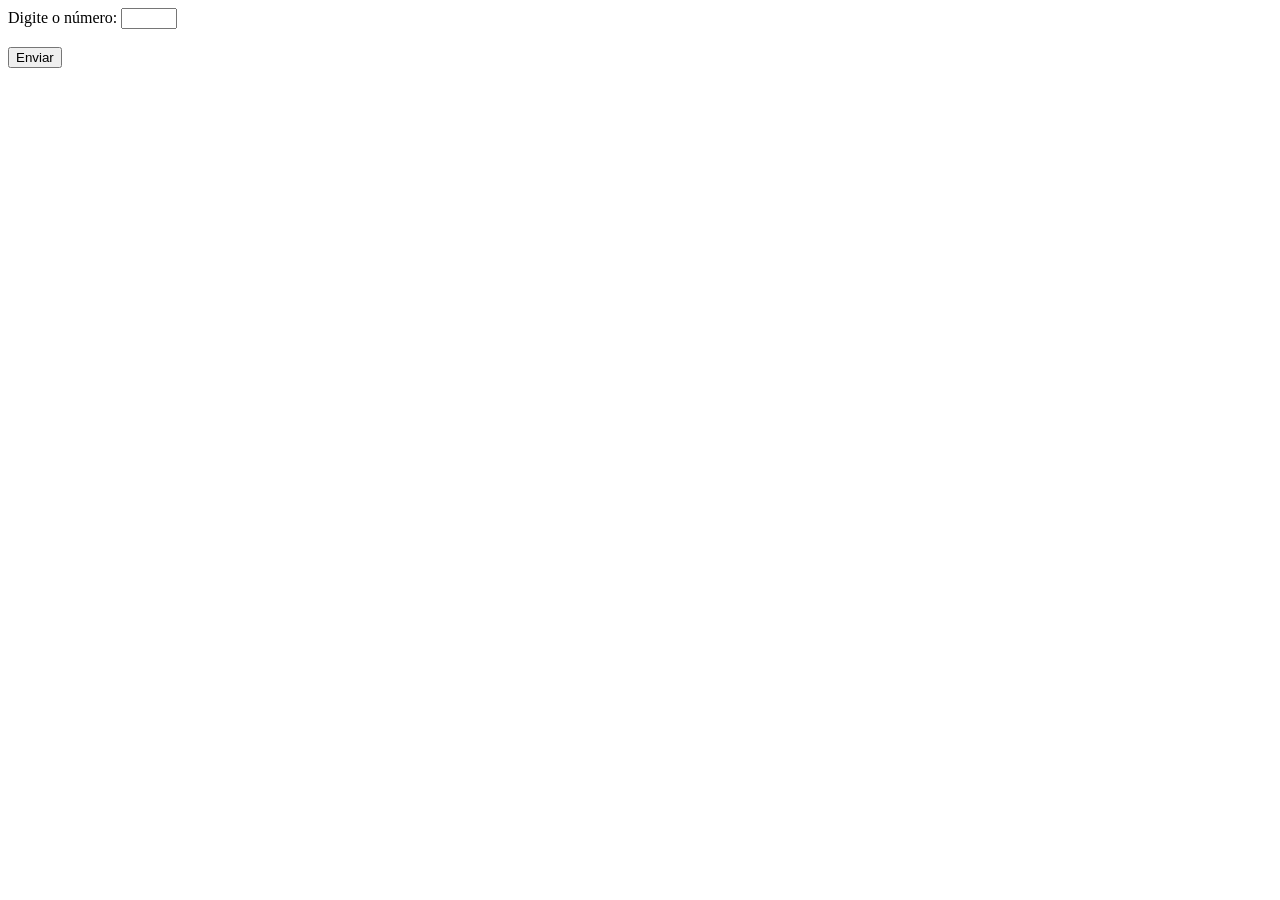
<file: 2026-02-24/index.html>
<!DOCTYPE html>
<html lang="en">
<head>
    <meta charset="UTF-8">
    <meta name="viewport" content="width=device-width, initial-scale=1.0">
    <title>Document</title>
</head>
<body>
    <form action="calcular.php" method="get">
        <label for="num">Digite o número: </label>
        <input type="number" name="num" id="num" max="999" min="0">
        <br><br>
        <button>Enviar</button>
    </form>
</body>
</html>
</file>
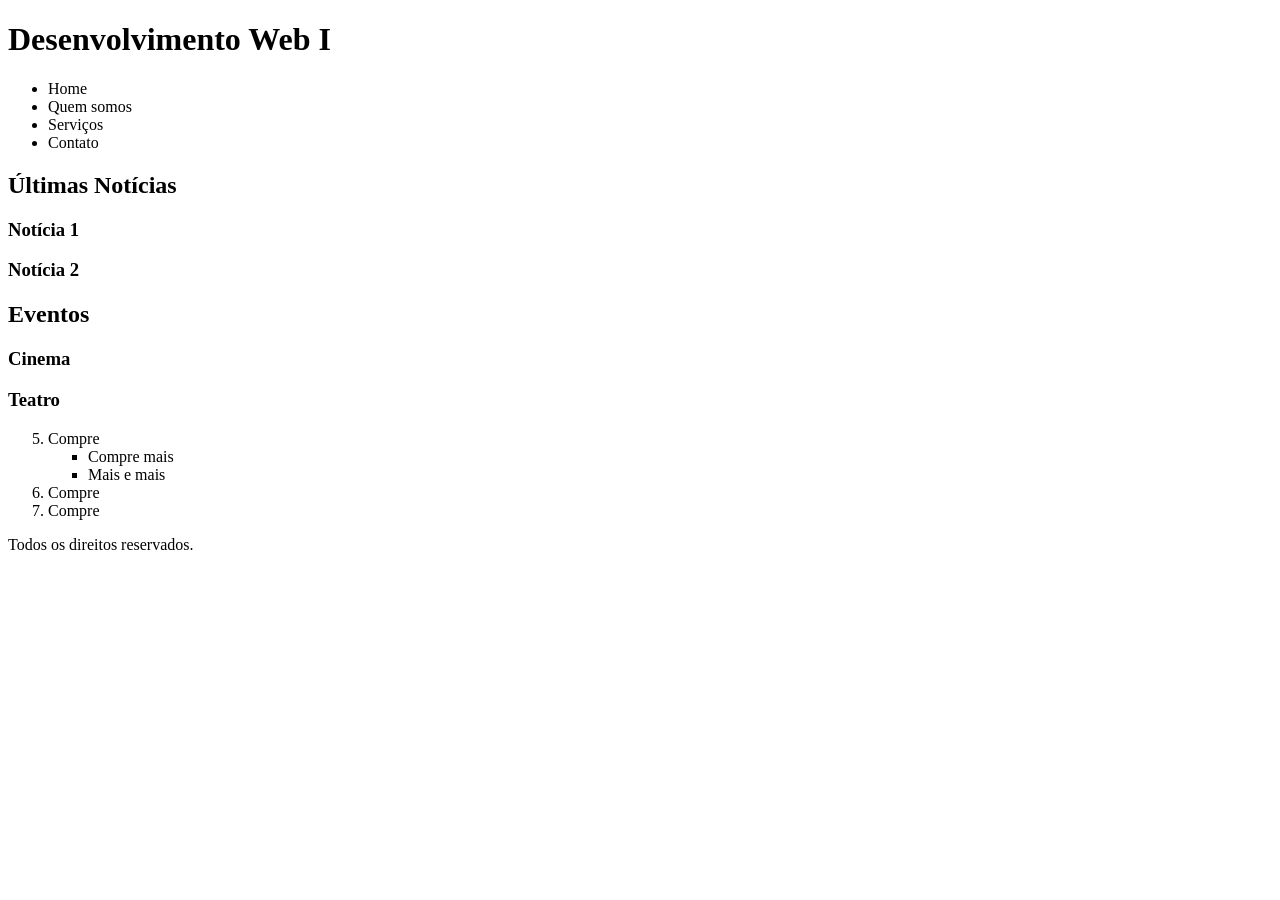
<file: Aula1_Exemplo/index.html>
<!doctype html>
<html lang="PT-BR">
    <head>
        <meta charset="UTF-8" />
        <title>WEB I</title>
    </head>
    <body>
        <header>
            <h1>Desenvolvimento Web I</h1>
            <nav>
                <!-- UL: LISTA NÃO ORDENADA -->
                <!-- type: none, disc, circle, square  -->
                <ul type="disc">
                    <li>Home</li>
                    <li>Quem somos</li>
                    <li>Serviços</li>
                    <li>Contato</li>
                </ul>
            </nav>
        </header>
        <main>
            <section>
                <h1>Últimas Notícias</h1>
                <article><h1>Notícia 1</h1></article>
                <article><h1>Notícia 2</h1></article>
            </section>
            <section>
                <h1>Eventos</h1>
                <article><h1>Cinema</h1></article>
                <article><h1>Teatro</h1></article>
            </section>
        </main>
        <aside>
            <!-- OL: LISTA ORDENADA -->
            <!-- type: 1, A, a, I -->
            <ol type="1" start="5">
                <li>Compre</li>
                <ul type="square">
                    <li>Compre mais</li>
                    <li>Mais e mais</li>
                </ul>
                <li>Compre</li>
                <li>Compre</li>
            </ol>
        </aside>
        <footer>
            <p>Todos os direitos reservados.</p>
        </footer>
    </body>
</html>
</file>
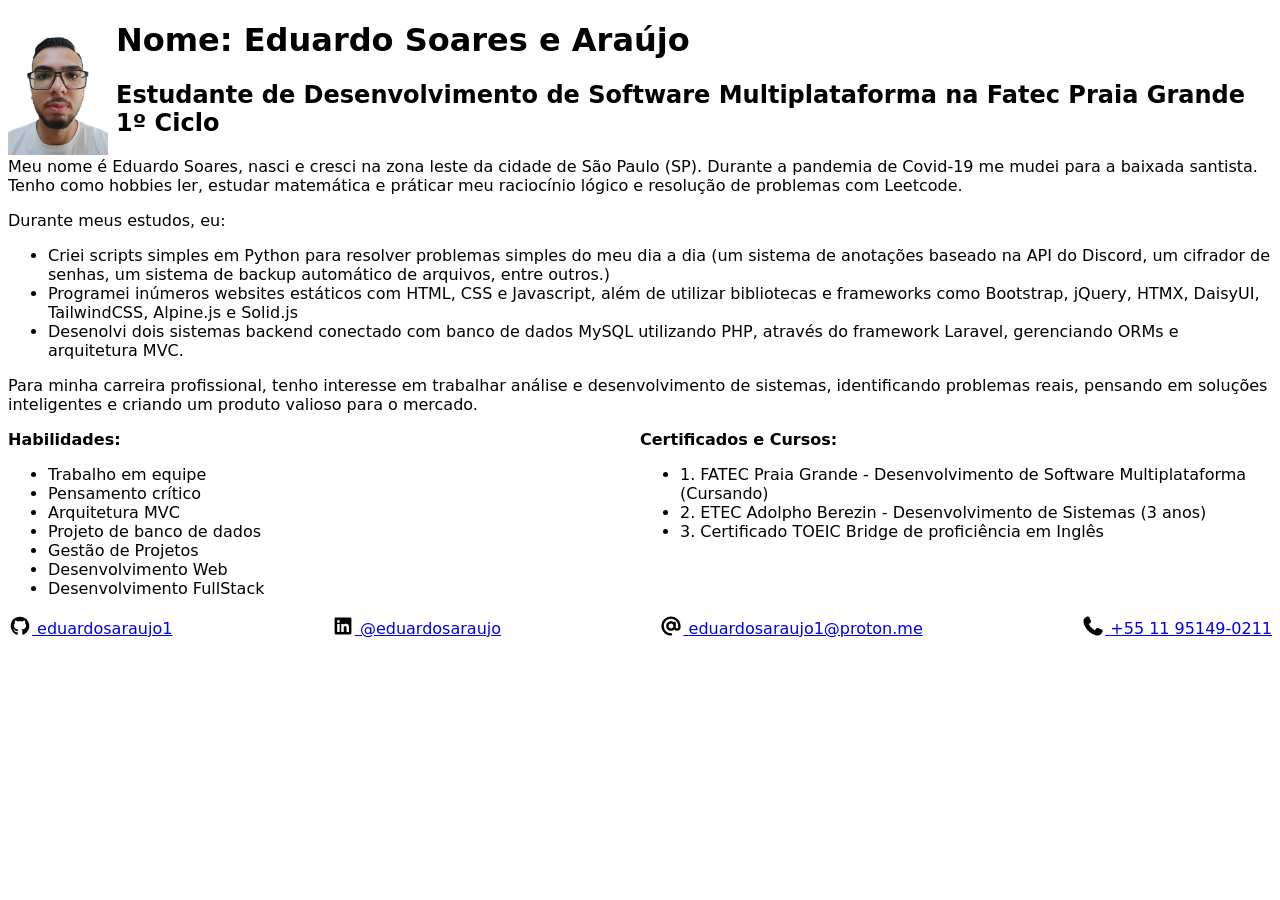
<file: CurriculoFatec/index.html>
<!doctype html>
<html lang="pt-br">
    <head>
        <meta charset="UTF-8" />
        <title>Curriculo Fatec</title>
        <link rel="stylesheet" href="style.css" />
    </head>
    <body>
        <!-- 
        A página deve conter obrigatoriamente:
        - Estrutura completa do HTML5
        - Um título principal (h1) com o nome do aluno
        - Pelo menos um subtítulo (h2)
        - Dois parágrafos (ex: objetivo profissional e apresentação pessoal)
        - Uma lista não ordenada (ex: habilidades)
        - Uma lista ordenada (ex: formação acadêmica ou cursos)
        - Uso de pelo menos 3 elementos semânticos do HTML5
        - Hierarquia correta de títulos
        -->
        <!-- 
        ### HEADER
        Nome: Eduardo Soares e Araújo
        Situação atual: Estudante de Desenvolvimento de Software Multiplataforma na Fatec Praia Grande - 1º Ciclo

        ### MAIN
        Meu nome é Eduardo Soares, nasci e cresci na zona leste da cidade de São Paulo (SP). Durante a pandemia de Covid-19 me mudei para a baixada santista. Tenho como hobbies ler, estudar matemática e práticar meu raciocínio lógico e resolução de problemas com Leetcode.

        Para minha carreira profissional, tenho interesse em trabalhar análise e desenvolvimento de sistemas, identificando problemas reais, pensando em soluções inteligentes e criando um produto valioso para o mercado.

        ### ASIDE
        Habilidades:
        - Trabalho em equipe
        - Pensamento crítico
        - Arquitetura MVC
        - Projeto de banco de dados
        - Gestão de Projetos
        - Desenvolvimento Web
        - Desenvolvimento FullStack

        Certificados e Cursos:
        1. FATEC Praia Grande - Desenvolvimento de Software Multiplataforma (Cursando)
        2. ETEC Adolpho Berezin - Desenvolvimento de Sistemas (3 anos)
        3. Certificado TOEIC Bridge de proficiência em Inglês

        ### FOOTER
        Informações de contato (Linkedin, Telefone, E-mail)
        E-mail: eduardosaraujo1@proton.me
        Linkedin: @eduardosaraujo
        GitHub: eduardosaraujo1 
        Telefone: +55 11 95149-0211
        -->
        <header>
            <img width="100" src="foto.jpg" alt="foto_3x4" style="float: left; margin-right: 0.5em" />
            <h1>Nome: Eduardo Soares e Araújo</h1>
            <h2>
                Estudante de Desenvolvimento de Software Multiplataforma na Fatec Praia Grande <br />
                1º Ciclo
            </h2>
        </header>
        <main>
            <p>
                Meu nome é Eduardo Soares, nasci e cresci na zona leste da cidade de São Paulo (SP). Durante a pandemia
                de Covid-19 me mudei para a baixada santista. Tenho como hobbies ler, estudar matemática e práticar meu
                raciocínio lógico e resolução de problemas com Leetcode.
            </p>

            <div>
                <span>Durante meus estudos, eu:</span>
                <ul>
                    <li>
                        Criei scripts simples em Python para resolver problemas simples do meu dia a dia (um sistema de
                        anotações baseado na API do Discord, um cifrador de senhas, um sistema de backup automático de
                        arquivos, entre outros.)
                    </li>
                    <li>
                        Programei inúmeros websites estáticos com HTML, CSS e Javascript, além de utilizar bibliotecas e
                        frameworks como Bootstrap, jQuery, HTMX, DaisyUI, TailwindCSS, Alpine.js e Solid.js
                    </li>
                    <li>
                        Desenolvi dois sistemas backend conectado com banco de dados MySQL utilizando PHP, através do
                        framework Laravel, gerenciando ORMs e arquitetura MVC.
                    </li>
                </ul>
            </div>

            <p>
                Para minha carreira profissional, tenho interesse em trabalhar análise e desenvolvimento de sistemas,
                identificando problemas reais, pensando em soluções inteligentes e criando um produto valioso para o
                mercado.
            </p>
        </main>
        <aside class="grid grid-cols-2">
            <div>
                <strong>Habilidades:</strong>
                <ul>
                    <li>Trabalho em equipe</li>
                    <li>Pensamento crítico</li>
                    <li>Arquitetura MVC</li>
                    <li>Projeto de banco de dados</li>
                    <li>Gestão de Projetos</li>
                    <li>Desenvolvimento Web</li>
                    <li>Desenvolvimento FullStack</li>
                </ul>
            </div>
            <div>
                <strong>Certificados e Cursos:</strong>
                <ul>
                    <li>1. FATEC Praia Grande - Desenvolvimento de Software Multiplataforma (Cursando)</li>
                    <li>2. ETEC Adolpho Berezin - Desenvolvimento de Sistemas (3 anos)</li>
                    <li>3. Certificado TOEIC Bridge de proficiência em Inglês</li>
                </ul>
            </div>
        </aside>
        <footer class="flex w-100 justify-between">
            <a href="https://github.com/eduardosaraujo1">
                <svg width="24" xmlns="http://www.w3.org/2000/svg" viewBox="0 0 640 640" class="text-bottom">
                    <!--!Font Awesome Free v7.2.0 by @fontawesome - https://fontawesome.com License - https://fontawesome.com/license/free Copyright 2026 Fonticons, Inc.-->
                    <path
                        d="M237.9 461.4C237.9 463.4 235.6 465 232.7 465C229.4 465.3 227.1 463.7 227.1 461.4C227.1 459.4 229.4 457.8 232.3 457.8C235.3 457.5 237.9 459.1 237.9 461.4zM206.8 456.9C206.1 458.9 208.1 461.2 211.1 461.8C213.7 462.8 216.7 461.8 217.3 459.8C217.9 457.8 216 455.5 213 454.6C210.4 453.9 207.5 454.9 206.8 456.9zM251 455.2C248.1 455.9 246.1 457.8 246.4 460.1C246.7 462.1 249.3 463.4 252.3 462.7C255.2 462 257.2 460.1 256.9 458.1C256.6 456.2 253.9 454.9 251 455.2zM316.8 72C178.1 72 72 177.3 72 316C72 426.9 141.8 521.8 241.5 555.2C254.3 557.5 258.8 549.6 258.8 543.1C258.8 536.9 258.5 502.7 258.5 481.7C258.5 481.7 188.5 496.7 173.8 451.9C173.8 451.9 162.4 422.8 146 415.3C146 415.3 123.1 399.6 147.6 399.9C147.6 399.9 172.5 401.9 186.2 425.7C208.1 464.3 244.8 453.2 259.1 446.6C261.4 430.6 267.9 419.5 275.1 412.9C219.2 406.7 162.8 398.6 162.8 302.4C162.8 274.9 170.4 261.1 186.4 243.5C183.8 237 175.3 210.2 189 175.6C209.9 169.1 258 202.6 258 202.6C278 197 299.5 194.1 320.8 194.1C342.1 194.1 363.6 197 383.6 202.6C383.6 202.6 431.7 169 452.6 175.6C466.3 210.3 457.8 237 455.2 243.5C471.2 261.2 481 275 481 302.4C481 398.9 422.1 406.6 366.2 412.9C375.4 420.8 383.2 435.8 383.2 459.3C383.2 493 382.9 534.7 382.9 542.9C382.9 549.4 387.5 557.3 400.2 555C500.2 521.8 568 426.9 568 316C568 177.3 455.5 72 316.8 72zM169.2 416.9C167.9 417.9 168.2 420.2 169.9 422.1C171.5 423.7 173.8 424.4 175.1 423.1C176.4 422.1 176.1 419.8 174.4 417.9C172.8 416.3 170.5 415.6 169.2 416.9zM158.4 408.8C157.7 410.1 158.7 411.7 160.7 412.7C162.3 413.7 164.3 413.4 165 412C165.7 410.7 164.7 409.1 162.7 408.1C160.7 407.5 159.1 407.8 158.4 408.8zM190.8 444.4C189.2 445.7 189.8 448.7 192.1 450.6C194.4 452.9 197.3 453.2 198.6 451.6C199.9 450.3 199.3 447.3 197.3 445.4C195.1 443.1 192.1 442.8 190.8 444.4zM179.4 429.7C177.8 430.7 177.8 433.3 179.4 435.6C181 437.9 183.7 438.9 185 437.9C186.6 436.6 186.6 434 185 431.7C183.6 429.4 181 428.4 179.4 429.7z"
                    />
                </svg>
                <span>eduardosaraujo1</span>
            </a>
            <a href="https://www.linkedin.com/in/eduardosaraujo/">
                <svg width="24" xmlns="http://www.w3.org/2000/svg" viewBox="0 0 640 640" class="text-bottom">
                    <!--!Font Awesome Free v7.2.0 by @fontawesome - https://fontawesome.com License - https://fontawesome.com/license/free Copyright 2026 Fonticons, Inc.-->
                    <path
                        d="M512 96L127.9 96C110.3 96 96 110.5 96 128.3L96 511.7C96 529.5 110.3 544 127.9 544L512 544C529.6 544 544 529.5 544 511.7L544 128.3C544 110.5 529.6 96 512 96zM231.4 480L165 480L165 266.2L231.5 266.2L231.5 480L231.4 480zM198.2 160C219.5 160 236.7 177.2 236.7 198.5C236.7 219.8 219.5 237 198.2 237C176.9 237 159.7 219.8 159.7 198.5C159.7 177.2 176.9 160 198.2 160zM480.3 480L413.9 480L413.9 376C413.9 351.2 413.4 319.3 379.4 319.3C344.8 319.3 339.5 346.3 339.5 374.2L339.5 480L273.1 480L273.1 266.2L336.8 266.2L336.8 295.4L337.7 295.4C346.6 278.6 368.3 260.9 400.6 260.9C467.8 260.9 480.3 305.2 480.3 362.8L480.3 480z"
                    />
                </svg>
                <span>@eduardosaraujo</span>
            </a>
            <a href="mailto:eduardosaraujo1@proton.me">
                <svg width="24" xmlns="http://www.w3.org/2000/svg" viewBox="0 0 640 640" class="text-bottom">
                    <!--!Font Awesome Free v7.2.0 by @fontawesome - https://fontawesome.com License - https://fontawesome.com/license/free Copyright 2026 Fonticons, Inc.-->
                    <path
                        d="M320 128C214 128 128 214 128 320C128 426 214 512 320 512C337.7 512 352 526.3 352 544C352 561.7 337.7 576 320 576C178.6 576 64 461.4 64 320C64 178.6 178.6 64 320 64C461.4 64 576 178.6 576 320L576 352C576 405 533 448 480 448C450.7 448 424.4 434.8 406.8 414.1C384 435.1 353.5 448 320 448C249.3 448 192 390.7 192 320C192 249.3 249.3 192 320 192C347.9 192 373.7 200.9 394.7 216.1C400.4 211.1 407.8 208 416 208C433.7 208 448 222.3 448 240L448 352C448 369.7 462.3 384 480 384C497.7 384 512 369.7 512 352L512 320C512 214 426 128 320 128zM384 320C384 284.7 355.3 256 320 256C284.7 256 256 284.7 256 320C256 355.3 284.7 384 320 384C355.3 384 384 355.3 384 320z"
                    />
                </svg>
                <span>eduardosaraujo1@proton.me</span>
            </a>
            <a href="tel:11951490211">
                <svg width="24" xmlns="http://www.w3.org/2000/svg" viewBox="0 0 640 640" class="text-bottom">
                    <!--!Font Awesome Free v7.2.0 by @fontawesome - https://fontawesome.com License - https://fontawesome.com/license/free Copyright 2026 Fonticons, Inc.-->
                    <path
                        d="M224.2 89C216.3 70.1 195.7 60.1 176.1 65.4L170.6 66.9C106 84.5 50.8 147.1 66.9 223.3C104 398.3 241.7 536 416.7 573.1C493 589.3 555.5 534 573.1 469.4L574.6 463.9C580 444.2 569.9 423.6 551.1 415.8L453.8 375.3C437.3 368.4 418.2 373.2 406.8 387.1L368.2 434.3C297.9 399.4 241.3 341 208.8 269.3L253 233.3C266.9 222 271.6 202.9 264.8 186.3L224.2 89z"
                    />
                </svg>
                <span>+55 11 95149-0211</span>
            </a>
        </footer>
    </body>
</html>
</file>
<file: CurriculoFatec/style.css>
* {
    font-family:
        system-ui,
        -apple-system,
        BlinkMacSystemFont,
        "Segoe UI",
        Roboto,
        Oxygen,
        Ubuntu,
        Cantarell,
        "Open Sans",
        "Helvetica Neue",
        sans-serif;
    box-sizing: border-box;
}

.flex {
    display: flex;
}

.w-100 {
    width: 100%;
}

.justify-between {
    justify-content: space-between;
}

.grid {
    display: grid;
}

.grid-cols-2 {
    grid-template-columns: repeat(2, 1fr);
}

.gap-2 {
    gap: 0.5em;
}

.text-bottom {
    vertical-align: bottom;
}
</file>
